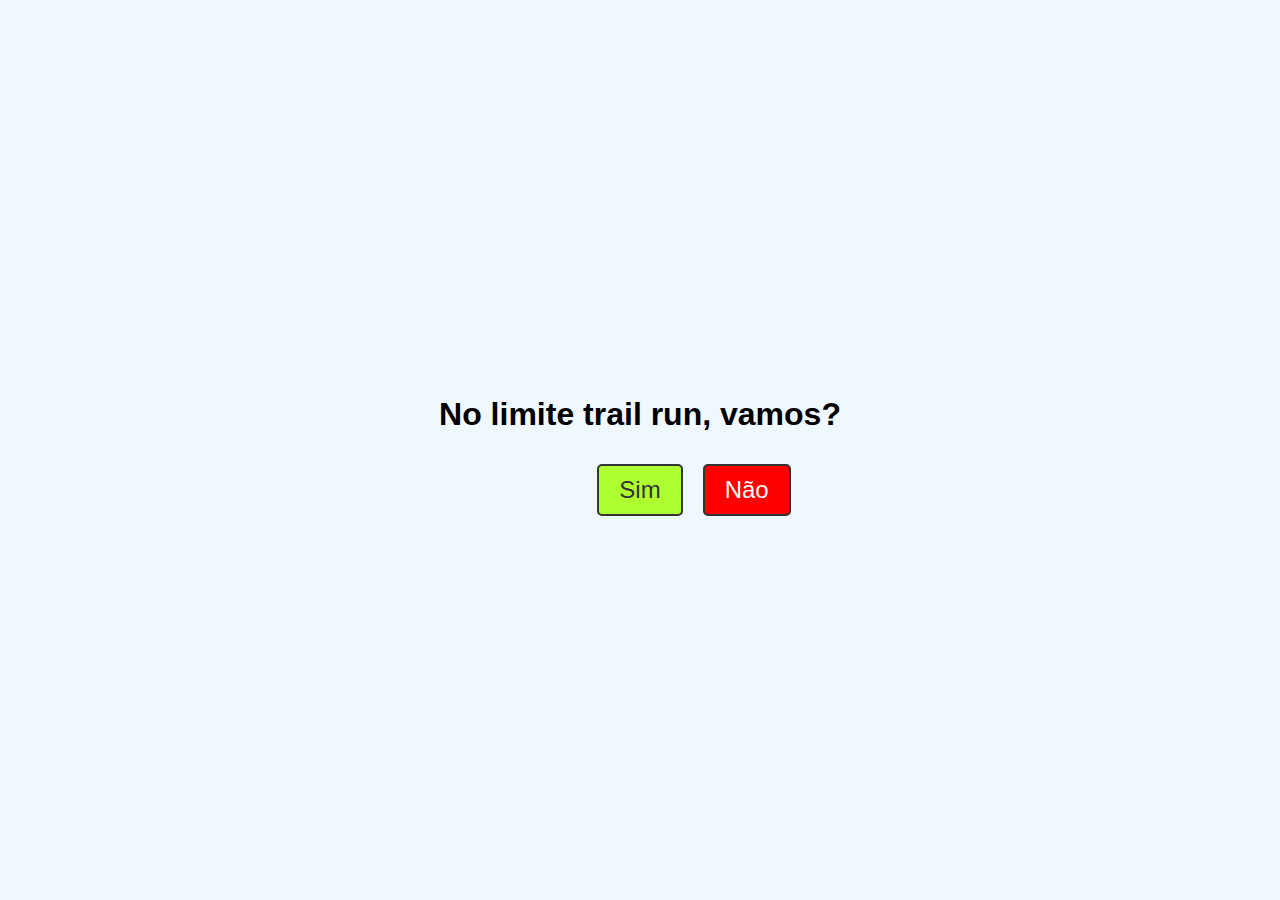
<file: index.html>
<!DOCTYPE html>
<html lang="pt-BR">
<head>
    <meta charset="UTF-8">
    <meta name="viewport" content="width=device-width, initial-scale=1.0">
    <title>Links Sim e Não</title>
    <link rel="stylesheet" href="styles.css">
</head>
<body>
    <div class="container">
        <h1>No limite trail run, vamos?</h1>
        <a id="sim" href="https://www.youtube.com/shorts/ASSYs62EvA0">Sim</a>
        <a id="nao" href="#">Não</a>
    </div>
    <script src="script.js"></script>
</body>
</html>
</file>
<file: styles.css>
body {
    font-family: Arial, sans-serif;
    display: flex;
    justify-content: center;
    align-items: center;
    height: 100vh;
    margin: 0;
    background-color: #f0f8ff;
}

.container {
    text-align: center;
}

a {
    display: inline-block;
    padding: 10px 20px;
    margin: 10px;
    font-size: 1.5rem;
    text-decoration: none;
    border: 2px solid #333;
    border-radius: 5px;
    color: #333;
    background-color: #fff;
    transition: background-color 0.3s, color 0.3s, transform 0.3s;
}


#nao {
    position: absolute;
    background-color: red;
    color: white;
}

a:hover {
    background-color: #333;
    color: #fff;
}



#sim {
    background-color: greenyellow;
}
</file>
